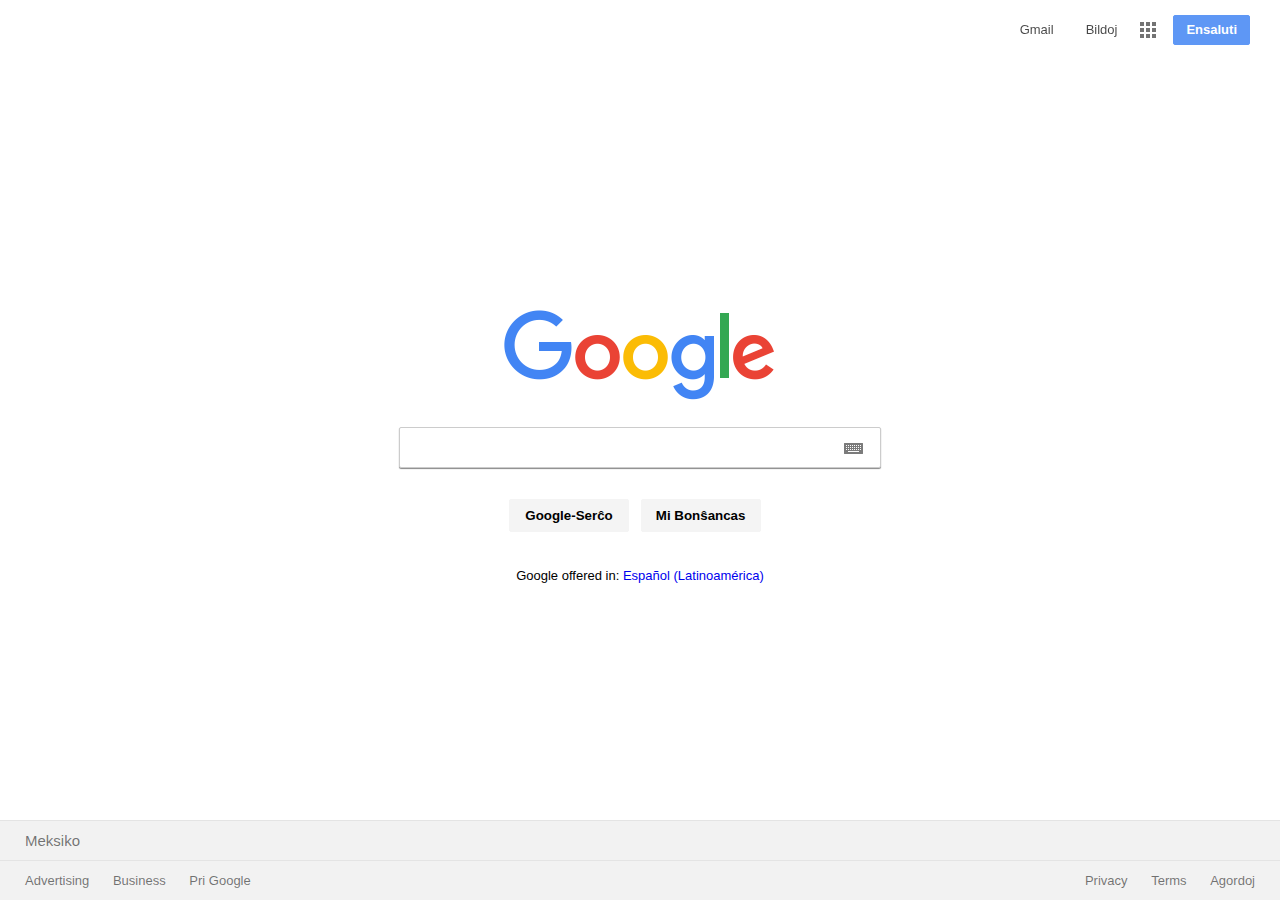
<file: index.html>
<!DOCTYPE html>

<html>
    <head>
        <Title>Google</Title>
        <link rel="stylesheet" href="google.css">
        <meta charset="UTF-8">
    </head>
    <body>
        <header>
            <div>
                <ul class="services-list">
                    <li><a href="#" id="login-button">Ensaluti</a></li>
                    <li><a href="#" id="google-apps-button"></a></li>
                    <li><a href="#">Bildoj</a></li>
                    <li><a href="#">Gmail</a></li>
                </ul>
            </div>
        </header>

        <main>
            <div id="todo">
                <img src="res/logo.png" class="center logo">
                <form>
                    <div>
                        <input type="text" id="search-box" class="center">
                        <img src="res/kb.png" id="kbd">
                    </div>
                    <div class="center search-buttons">
                        <input type="submit" value ="Google-Serĉo" class="search-button">
                        <input type="submit" value ="Mi Bonŝancas" class="search-button">
                    </div>
                </form>
                <p class="center para">
                    Google offered in: <a href="#"> Español (Latinoamérica)</a>
                </p>
            </div>
        </main>


        <footer>
            <div class="linea">
                <span class="leftie">
                    <a href="#" class="footer-link" style="font-size: 15px;">Meksiko</a>
                </span>
            </div>
            <div class="linea">
                <span class="leftie">
                    <a href="#" class="footer-link">Advertising</a>                
                    <a href="#" class="footer-link">Business</a>
                    <a href="#" class="footer-link">Pri Google</a>
                </span>
                <span class="rightie">
                    <a href="#" class="footer-link">Privacy</a>
                    <a href="#" class="footer-link">Terms</a>
                    <a href="#" class="footer-link">Agordoj</a>
                </span>
            </div>
        </footer>
        
    </body>
</html>
</file>
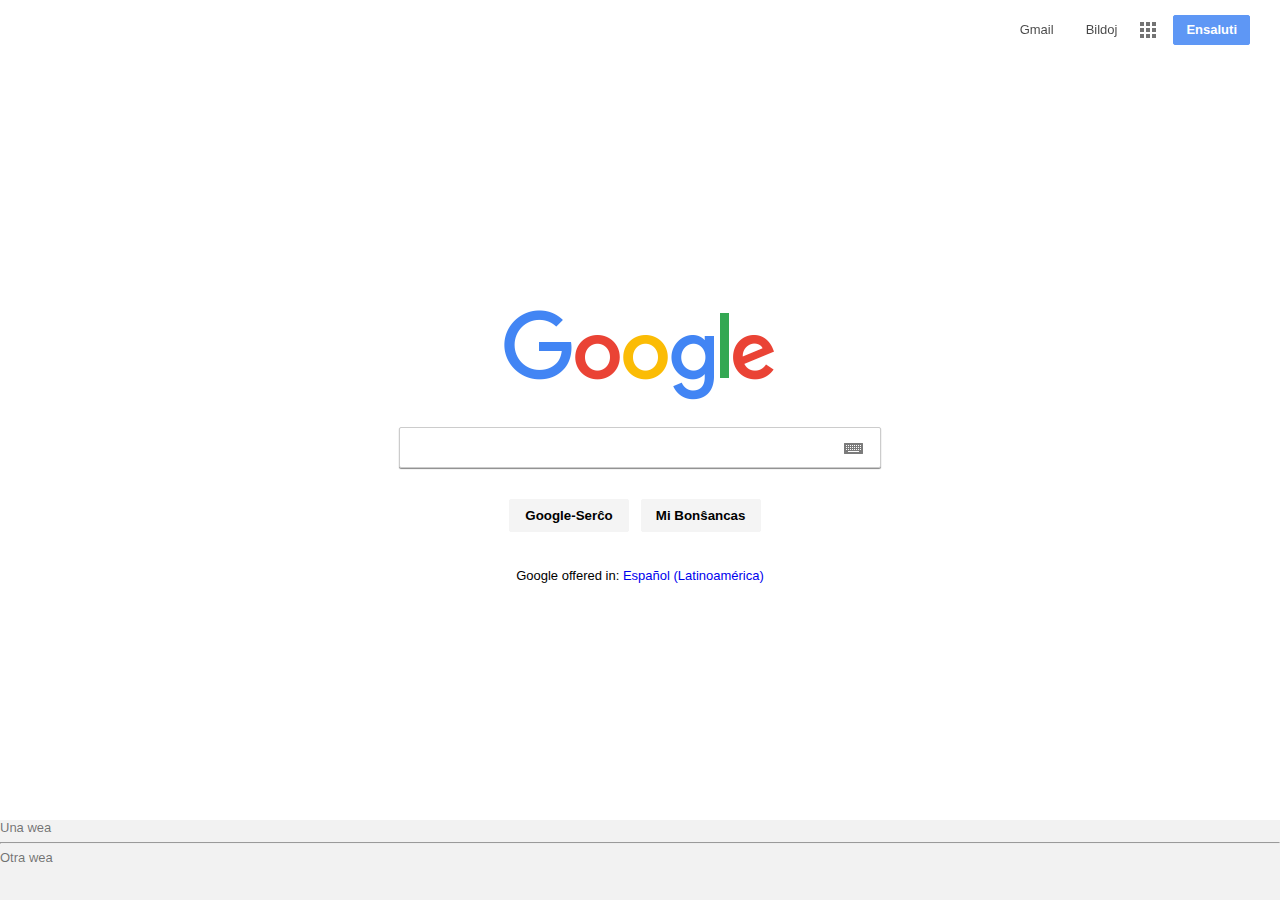
<file: google.html>
<!DOCTYPE html>

<html>
    <head>
        <Title>Google</Title>
        <link rel="stylesheet" href="google.css">
        <meta charset="UTF-8">
    </head>
    <body>
        <header  class="modal">
            <div>
                <ul class="services-list">
                    <li><a href="#" id="login-button">Ensaluti</a></li>
                    <li><a href="#" id="google-apps-button"></a></li>
                    <li><a href="#">Bildoj</a></li>
                    <li><a href="#">Gmail</a></li>
                </ul>
            </div>
        </header>

        <main class="modal">
            <div id="todo">
            <img src="res/logo.png" class="center logo">
            <form>
                <div>
                    <input type="text" id="search-box" class="center">
                    <img src="res/kb.png" id="kbd">
                </div>
                <div class="center search-buttons">
                    <input type="submit" value ="Google-Serĉo" class="search-button">
                    <input type="submit" value ="Mi Bonŝancas" class="search-button">
                </div>
            </form>
            <p class="center para">
                Google offered in: <a href="#"> Español (Latinoamérica)</a>
            </p>
            </div>
        </main>


        <footer  class="modal">
            Una wea
            <hr>
            Otra wea
        </footer>
        
    </body>
</html>
</file>
<file: google.css>
html{
    height:100%;
    font-family: arial, sans-serif;
    font-size: 13px;
}

a {    
    text-decoration: none;
}

body{
    min-height:100%;
    padding:0;
    margin:0;
    position:relative;
}

header {
    position: fixed;
    height:50px;
    width:100%;
}

main {
}

footer{ 
    position:absolute; 
    bottom:0; 
    width:100%;
    height: 80px;
}

.services-list {
    list-style-type: none;
    margin: 0;
    margin-top: 15px;
    padding: 0; 
    overflow: hidden;
}

#login-button {
    background-color: rgb(66, 133, 244);
    font-weight: 700;
    color: white;
    padding: 0px 12px 0px 12px;
    line-height: 28px;
    border-style: solid;
    border-color: rgb(66, 133, 244);
    border-width: 1px 1px 1px 1px;
    border-radius: 2px;
    margin-right: 30px;
}

#google-apps-button {
    background-image: url("res/buttons_pic.png");
    box-sizing: border-box;
    background-position: -132px -38px;
    height: 30px;
    width: 30px;
    margin-right: 8px;
    opacity: 0.55;
}

#google-apps-button:hover {
    opacity: 0.9;
}

.services-list li {
    display: inline;
    float: right;
}

.services-list a {
    display: block;
    float: right;
    padding: 7px 16px;
    opacity: 0.85;
    color: rgba(0, 0, 0, 0.85);
}

a:hover {
    text-decoration: underline;
}

.services-list a:visited {
    text-decoration: underline;
}

label{
    cursor:pointer;
    display:inline-block;
    transition:1s ease;
}

#todo {
    position: absolute;
    top: 50%;
    left: 50%;
    margin-right: -50%;
    transform: translate(-50%, -50%);
}

footer {
    background: #f2f2f2;
    color:rgba(0,0,0,.54);
}

#search-box {
    /* background: url("res/kb.png") right no-repeat; */
    margin-top: 25px;
    padding: 12px 15px;
    border-style: solid;
    border-color: #cccccc;
    border-width: 1px 1px 1px 1px;
    border-radius: 2px;
    width: 450px;    
    box-shadow: 0px 1px 1px #888888;
}

#search-box:hover {
    box-shadow: 0px 1px 3px #888888;
}

#kbd {
    position: relative;
    display: block;
    top: -25px;
    left: 445px;
}

.center {
    position: relative;
    display: block;
    margin: 0 auto;
}

.search-buttons {
    /* width: 60%; */
    width: 270px;
    margin-top: 20px;
}

.search-button {
    background-color: #f4f4f4;
    border-color: #f4f4f4;
    border-style: solid;
    border-width: 1px 1px 1px 1px;
    border-radius: 2px;
    padding-top: 8px;
    padding-bottom: 8px;
    font-weight: bold;
    margin-left: 4px;
    margin-right: 4px;
    width: 120px;
}

.search-button:hover {
    border-style: solid;
    border-color: #cccccc;
    border-width: 1px 1px 1px 1px;
    border-radius: 2px;
    box-shadow: 0px 1px 1px #888888;
    opacity: 1.0;
}

.para {
    margin-top: 30px;
    text-align: center;
    line-height: 28px;
}

.logo {
}

.footer-link {
    color: rgba(0, 0, 0, 0.54);
    margin-left: 10px;
    margin-right: 10px;
}

.rightie , .leftie {
    margin: auto 15px;
    vertical-align:middle;
    line-height: 39px;
}

.rightie {
    float: right;
}

.leftie {
    float: left;
}

.linea {
    margin: 0px 0px;
    border-style: solid;
    border-color: #e4e4e4;
    border-width: 1px 0px 0px 0px;
    border-radius: 0px;
    height: 39px;
}
</file>
